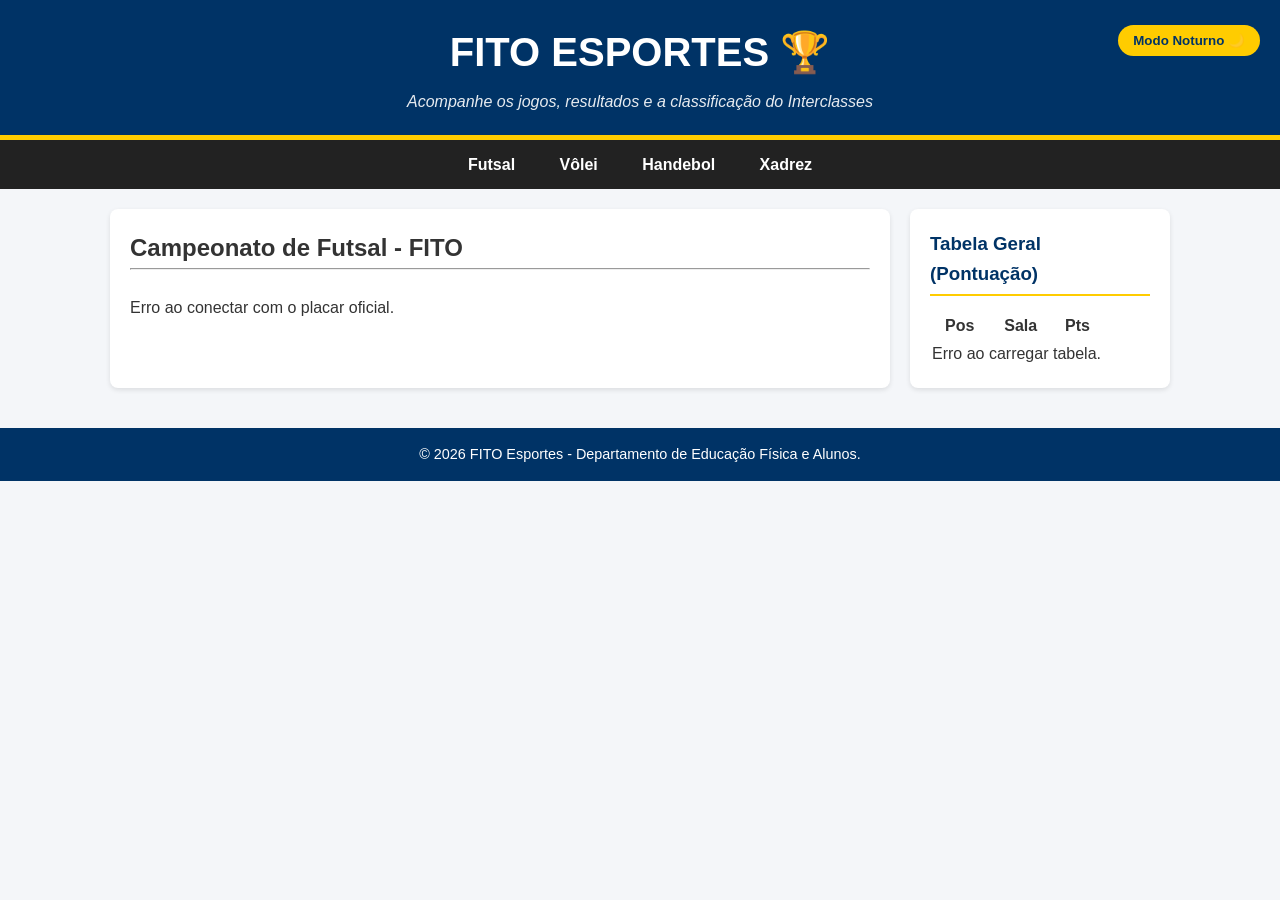
<file: esporte.html>
<!DOCTYPE html>
<html lang="pt-BR">
<head>
    <meta charset="UTF-8">
    <meta name="viewport" content="width=device-width, initial-scale=1.0">
    <title>FITO Esportes - O Canal do Interclasses</title>
    <link rel="stylesheet" href="style.css">
</head>
<body>

    <header>
        <div class="header-content">
            <h1>FITO ESPORTES 🏆</h1>
            <p>Acompanhe os jogos, resultados e a classificação do Interclasses</p>
        </div>
        <button id="botao-tema">Modo Noturno 🌙</button>
    </header>

    <nav>
        <a href="#" id="btn-futsal" class="link-menu ativo">Futsal</a>
        <a href="#" id="btn-volei" class="link-menu">Vôlei</a>
        <a href="#" id="btn-handebol" class="link-menu">Handebol</a>
        <a href="#" id="btn-xadrez" class="link-menu">Xadrez</a>
    </nav>

    <div class="container">
        
        <main>
            <h2 id="titulo-modalidade">Campeonato de Futsal - FITO</h2>
            <hr>
            <br>
            <section id="noticias-esportivas">
                <p>Carregando placares...</p>
            </section>
        </main>

        <aside>
            <h3>Tabela Geral (Pontuação)</h3>
            <table>
                <thead>
                    <tr>
                        <th>Pos</th>
                        <th>Sala</th>
                        <th>Pts</th>
                    </tr>
                </thead>
                <tbody id="corpo-tabela">
                    <tr><td colspan="3">Carregando classificação...</td></tr>
                </tbody>
            </table>
        </aside>

    </div>

    <footer>
        <p>&copy; 2026 FITO Esportes - Departamento de Educação Física e Alunos.</p>
    </footer>

    <script src="scesporte.js"></script>
</body>
</html>
</file>
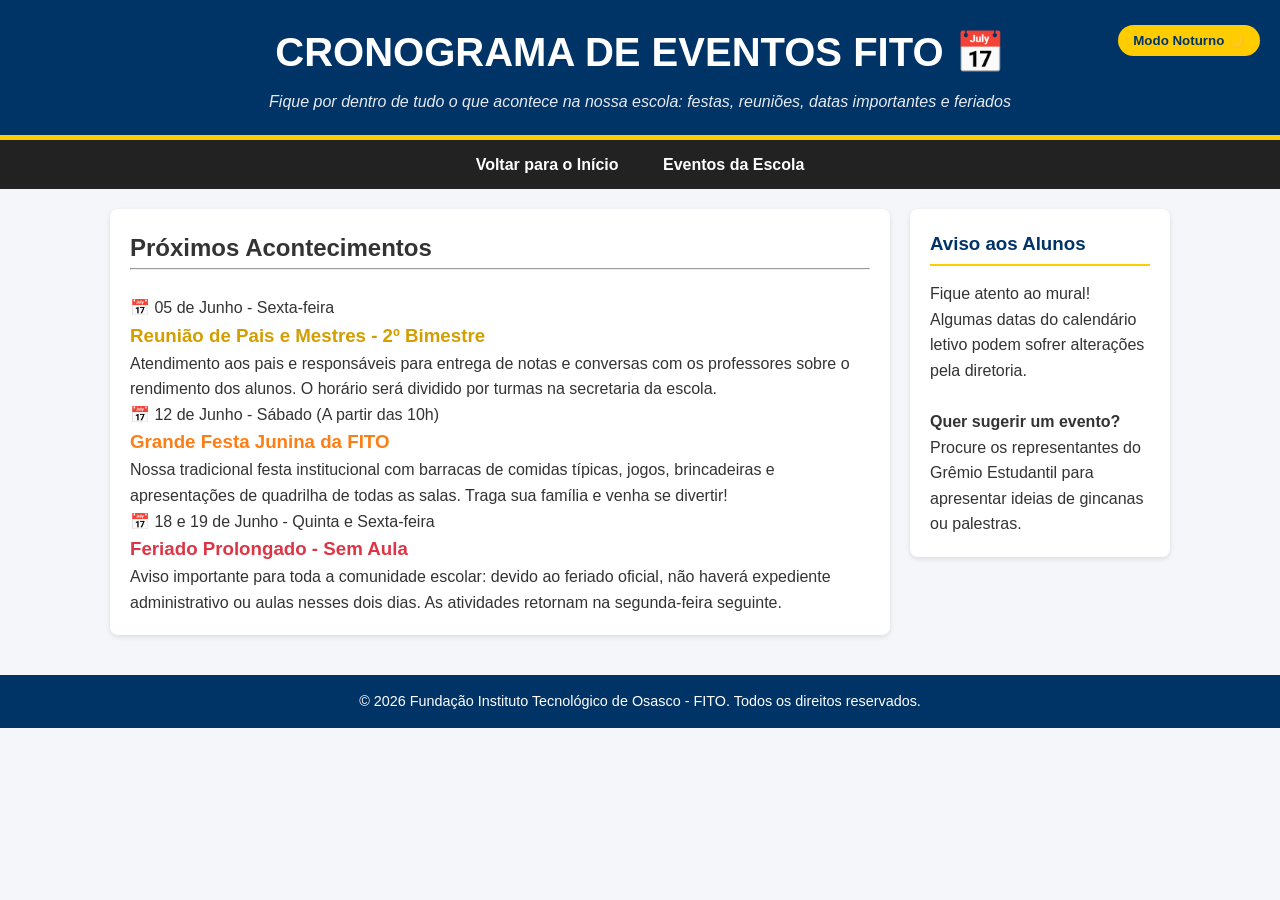
<file: evento.html>
<!DOCTYPE html>
<html lang="pt-BR">
<head>
    <meta charset="UTF-8">
    <meta name="viewport" content="width=device-width, initial-scale=1.0">
    <title>FITO - Eventos Gerais da Escola</title>
    <link rel="stylesheet" href="style.css">
</head>
<body>

    <header>
        <div class="header-content">
            <h1>CRONOGRAMA DE EVENTOS FITO 📅</h1>
            <p>Fique por dentro de tudo o que acontece na nossa escola: festas, reuniões, datas importantes e feriados</p>
        </div>
        <button id="botao-tema">Modo Noturno 🌙</button>
    </header>

    <nav>
        <a href="index.html">Voltar para o Início</a>
        <a href="#" class="ativo">Eventos da Escola</a>
    </nav>

    <div class="container">
        
        <main>
            <h2>Próximos Acontecimentos</h2>
            <hr>
            <br>

            <section id="lista-eventos-gerais">
                
                <article class="card-jogo" style="border-left-color: #ffc107;">
                    <span class="data-jogo">📅 05 de Junho - Sexta-feira</span>
                    <h3 style="color: #d39e00;">Reunião de Pais e Mestres - 2º Bimestre</h3>
                    <p>Atendimento aos pais e responsáveis para entrega de notas e conversas com os professores sobre o rendimento dos alunos. O horário será dividido por turmas na secretaria da escola.</p>
                </article>

                <article class="card-jogo" style="border-left-color: #fd7e14;">
                    <span class="data-jogo">📅 12 de Junho - Sábado (A partir das 10h)</span>
                    <h3 style="color: #fd7e14;">Grande Festa Junina da FITO</h3>
                    <p>Nossa tradicional festa institucional com barracas de comidas típicas, jogos, brincadeiras e apresentações de quadrilha de todas as salas. Traga sua família e venha se divertir!</p>
                </article>

                <article class="card-jogo" style="border-left-color: #dc3545;">
                    <span class="data-jogo">📅 18 e 19 de Junho - Quinta e Sexta-feira</span>
                    <h3 style="color: #dc3545;">Feriado Prolongado - Sem Aula</h3>
                    <p>Aviso importante para toda a comunidade escolar: devido ao feriado oficial, não haverá expediente administrativo ou aulas nesses dois dias. As atividades retornam na segunda-feira seguinte.</p>
                </article>

            </section>
        </main>

        <aside>
            <h3>Aviso aos Alunos</h3>
            <p>Fique atento ao mural! Algumas datas do calendário letivo podem sofrer alterações pela diretoria.</p>
            <br>
            <p><strong>Quer sugerir um evento?</strong> Procure os representantes do Grêmio Estudantil para apresentar ideias de gincanas ou palestras.</p>
        </aside>

    </div>

    <footer>
        <p>&copy; 2026 Fundação Instituto Tecnológico de Osasco - FITO. Todos os direitos reservados.</p>
    </footer>

    <script src="script.js"></script>
</body>
</html>
</file>
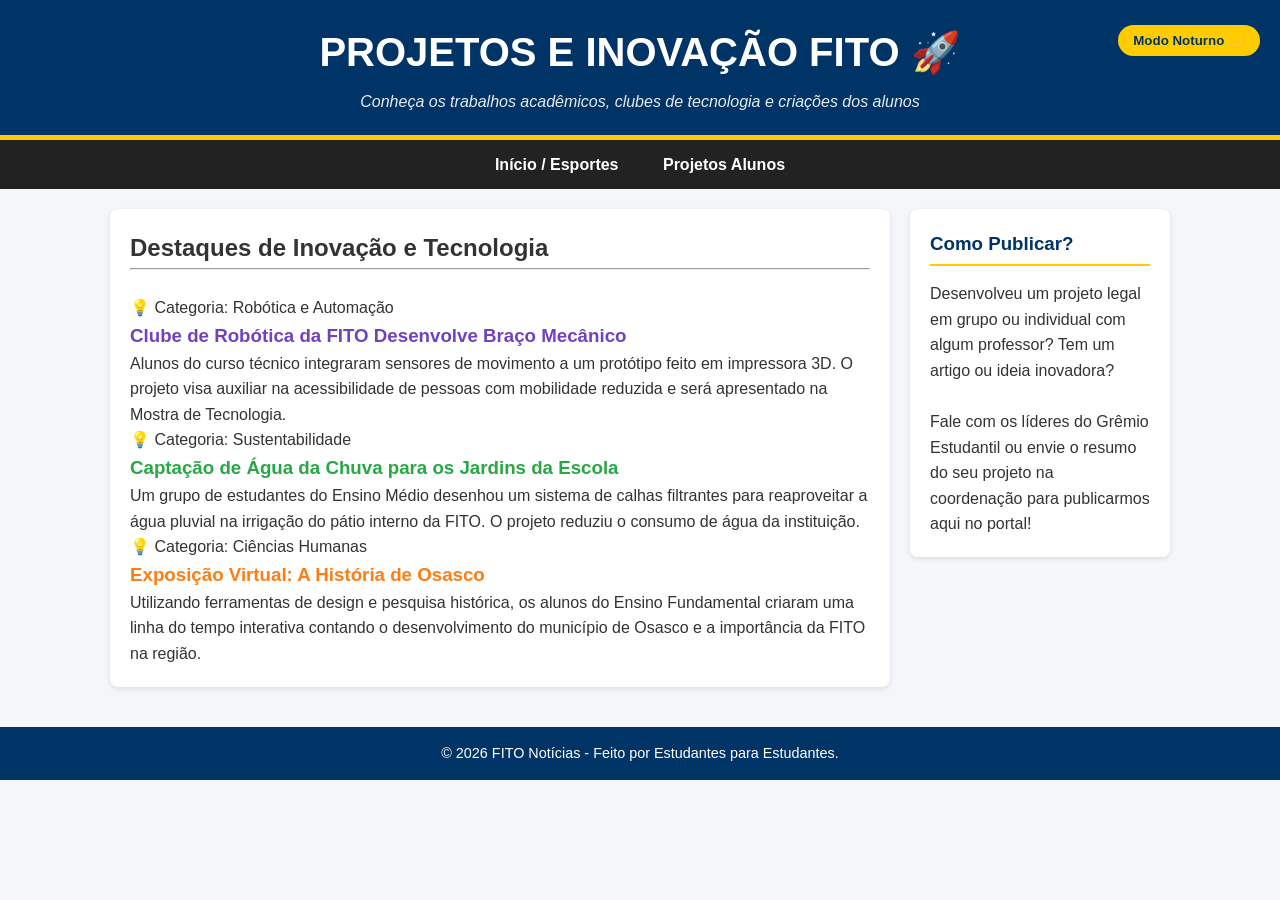
<file: projeto.html>
<!DOCTYPE html>
<html lang="pt-BR">
<head>
    <meta charset="UTF-8">
    <meta name="viewport" content="width=device-width, initial-scale=1.0">
    <title>FITO - Projetos Estudantis</title>
    <link rel="stylesheet" href="style.css">
</head>
<body>

    <header>
        <div class="header-content">
            <h1>PROJETOS E INOVAÇÃO FITO 🚀</h1>
            <p>Conheça os trabalhos acadêmicos, clubes de tecnologia e criações dos alunos</p>
        </div>
        <button id="botao-tema">Modo Noturno 🌙</button>
    </header>

    <nav>
        <a href="index.html">Início / Esportes</a>
        <a href="#" class="ativo">Projetos Alunos</a>
    </nav>

    <div class="container">
        
        <main>
            <h2>Destaques de Inovação e Tecnologia</h2>
            <hr>
            <br>

            <section id="lista-projetos">
                
                <article class="card-jogo" style="border-left-color: #6f42c1;">
                    <span class="data-jogo">💡 Categoria: Robótica e Automação</span>
                    <h3 style="color: #6f42c1;">Clube de Robótica da FITO Desenvolve Braço Mecânico</h3>
                    <p>Alunos do curso técnico integraram sensores de movimento a um protótipo feito em impressora 3D. O projeto visa auxiliar na acessibilidade de pessoas com mobilidade reduzida e será apresentado na Mostra de Tecnologia.</p>
                </article>

                <article class="card-jogo" style="border-left-color: #28a745;">
                    <span class="data-jogo">💡 Categoria: Sustentabilidade</span>
                    <h3 style="color: #28a745;">Captação de Água da Chuva para os Jardins da Escola</h3>
                    <p>Um grupo de estudantes do Ensino Médio desenhou um sistema de calhas filtrantes para reaproveitar a água pluvial na irrigação do pátio interno da FITO. O projeto reduziu o consumo de água da instituição.</p>
                </article>

                <article class="card-jogo" style="border-left-color: #fd7e14;">
                    <span class="data-jogo">💡 Categoria: Ciências Humanas</span>
                    <h3 style="color: #fd7e14;">Exposição Virtual: A História de Osasco</h3>
                    <p>Utilizando ferramentas de design e pesquisa histórica, os alunos do Ensino Fundamental criaram uma linha do tempo interativa contando o desenvolvimento do município de Osasco e a importância da FITO na região.</p>
                </article>

            </section>
        </main>

        <aside>
            <h3>Como Publicar?</h3>
            <p>Desenvolveu um projeto legal em grupo ou individual com algum professor? Tem um artigo ou ideia inovadora?</p>
            <br>
            <p>Fale com os líderes do Grêmio Estudantil ou envie o resumo do seu projeto na coordenação para publicarmos aqui no portal!</p>
        </aside>

    </div>

    <footer>
        <p>&copy; 2026 FITO Notícias - Feito por Estudantes para Estudantes.</p>
    </footer>

    <script src="script.js"></script>
</body>
</html>
</file>
<file: style.css>
/* Estilos Gerais */
* {
    margin: 0;
    padding: 0;
    box-sizing: border-box;
    font-family: 'Segoe UI', Tahoma, Geneva, Verdana, sans-serif;
}

body {
    background-color: #f4f6f9;
    color: #333;
    line-height: 1.6;
    transition: background 0.3s, color 0.3s;
}

/* Cabeçalho */
header {
    background-color: #003366; /* Azul FITO */
    color: white;
    padding: 20px 0;
    text-align: center;
    border-bottom: 5px solid #ffcc00; /* Amarelo FITO */
    position: relative;
}

header h1 {
    font-size: 2.5rem;
    margin-bottom: 5px;
}

header p {
    font-style: italic;
    font-size: 1rem;
    opacity: 0.9;
}

/* Botão de Modo Noturno do JavaScript */
#botao-tema {
    position: absolute;
    top: 25px;
    right: 20px;
    padding: 8px 15px;
    background-color: #ffcc00;
    border: none;
    border-radius: 20px;
    cursor: pointer;
    font-weight: bold;
    color: #003366;
    transition: 0.2s;
}

#botao-tema:hover {
    background-color: white;
}

/* Menu de Navegação */
nav {
    background-color: #222;
    text-align: center;
}

nav a {
    display: inline-block;
    color: white;
    padding: 12px 20px;
    text-decoration: none;
    font-weight: bold;
    transition: background 0.3s;
}

nav a:hover {
    background-color: #ffcc00;
    color: #003366;
}

/* Container Principal */
.container {
    max-width: 1100px;
    margin: 20px auto;
    padding: 0 20px;
    display: grid;
    grid-template-columns: 3fr 1fr;
    gap: 20px;
}

/* Área de Notícias */
main {
    background: white;
    padding: 20px;
    border-radius: 8px;
    box-shadow: 0 2px 5px rgba(0,0,0,0.1);
}

.noticia-destaque {
    margin-bottom: 30px;
    border-bottom: 2px solid #eee;
    padding-bottom: 20px;
}

.noticia-destaque img {
    width: 100%;
    height: auto;
    border-radius: 6px;
    margin-bottom: 15px;
}

.noticia-destaque h2 {
    font-size: 1.8rem;
    color: #003366;
    margin-bottom: 10px;
}

.data-noticia {
    font-size: 0.85rem;
    color: #777;
    margin-bottom: 10px;
}

/* Grade de Notícias Menores */
.grid-noticias {
    display: grid;
    grid-template-columns: 1fr 1fr;
    gap: 20px;
}

.noticia-card {
    background: #f9f9f9;
    padding: 15px;
    border-radius: 6px;
    border-top: 4px solid #003366;
}

.noticia-card h3 {
    font-size: 1.2rem;
    color: #333;
    margin-bottom: 8px;
}

/* Barra Lateral */
aside {
    background: white;
    padding: 20px;
    border-radius: 8px;
    box-shadow: 0 2px 5px rgba(0,0,0,0.1);
    height: fit-content;
}

aside h3 {
    color: #003366;
    border-bottom: 2px solid #ffcc00;
    padding-bottom: 5px;
    margin-bottom: 15px;
}

aside ul {
    list-style: none;
}

aside ul li {
    padding: 10px 0;
    border-bottom: 1px solid #eee;
    font-size: 0.9rem;
}

aside a {
    color: #003366;
    text-decoration: none;
}

aside a:hover {
    text-decoration: underline;
}

/* Rodapé */
footer {
    background-color: #003366;
    color: white;
    text-align: center;
    padding: 15px 0;
    margin-top: 40px;
    font-size: 0.9rem;
}

/* CLASSES ESPECIAIS DO JAVASCRIPT (MODO NOTURNO) */
body.modo-escuro {
    background-color: #121212;
    color: #e0e0e0;
}

body.modo-escuro main, body.modo-escuro aside {
    background-color: #1e1e1e;
    box-shadow: 0 2px 5px rgba(255,255,255,0.05);
}

body.modo-escuro .noticia-card {
    background-color: #2d2d2d;
    color: white;
}

body.modo-escuro .noticia-destaque h2, body.modo-escuro aside h3 {
    color: #ffcc00;
}

body.modo-escuro aside a {
    color: #ffcc00;
}

/* Responsividade */
@media (max-width: 768px) {
    .container {
        grid-template-columns: 1fr;
    }
    .grid-noticias {
        grid-template-columns: 1fr;
    }
    #botao-tema {
        position: static;
        margin-top: 10px;
    }
}
</file>
